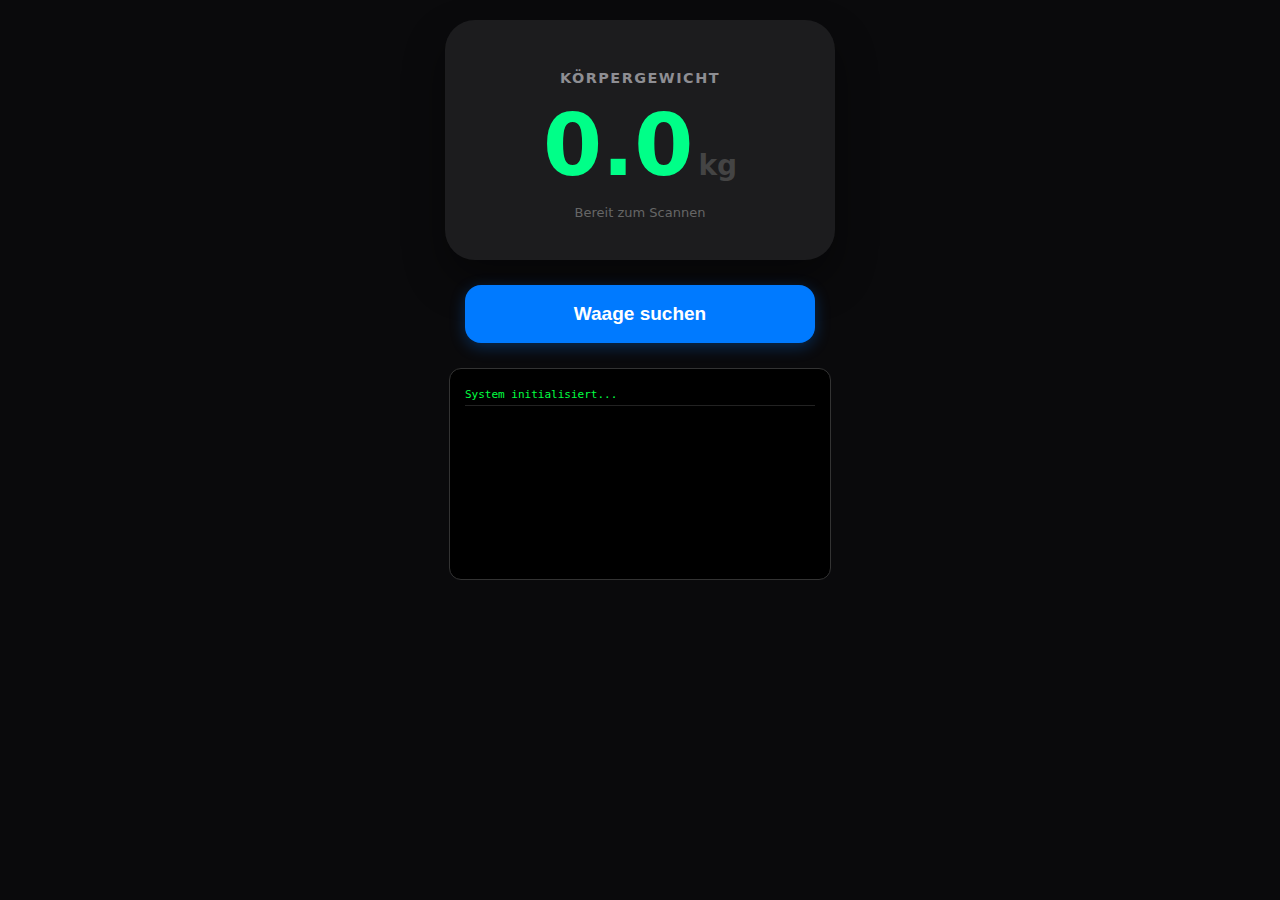
<file: index.html>
<!DOCTYPE html>
<html lang="de">
<head>
    <meta charset="UTF-8">
    <meta name="viewport" content="width=device-width, initial-scale=1.0, maximum-scale=1.0, user-scalable=no">
    <title>Scale Scanner Pro</title>
    <style>
        :root { --accent: #00ff88; --bg: #0a0a0c; --card: #1c1c1e; }
        body {
            font-family: -apple-system, system-ui, sans-serif;
            background-color: var(--bg);
            color: #fff;
            margin: 0;
            display: flex;
            flex-direction: column;
            align-items: center;
            padding: 20px;
            height: 100vh;
            box-sizing: border-box;
        }
        .weight-display {
            background: var(--card);
            border-radius: 30px;
            padding: 40px 20px;
            width: 100%;
            max-width: 350px;
            text-align: center;
            box-shadow: 0 20px 40px rgba(0,0,0,0.4);
            margin-bottom: 25px;
        }
        h1 { font-size: 0.9rem; color: #8e8e93; text-transform: uppercase; letter-spacing: 1.5px; margin-bottom: 10px; }
        #weight { font-size: 85px; font-weight: 800; color: var(--accent); margin: 0; font-variant-numeric: tabular-nums; }
        #weight span { font-size: 28px; color: #444; margin-left: 5px; }
        
        button {
            background: #007AFF;
            color: white;
            border: none;
            width: 100%;
            max-width: 350px;
            padding: 18px;
            font-size: 19px;
            border-radius: 16px;
            font-weight: 600;
            box-shadow: 0 4px 15px rgba(0,122,255,0.3);
        }
        button:active { transform: scale(0.97); }

        #debug {
            width: 100%;
            max-width: 350px;
            margin-top: 25px;
            background: #000;
            border-radius: 12px;
            padding: 15px;
            font-family: 'SF Mono', monospace;
            font-size: 11px;
            color: #00ff41;
            height: 180px;
            overflow-y: auto;
            border: 1px solid #333;
        }
        .log-entry { border-bottom: 1px solid #222; padding: 4px 0; }
        .log-time { color: #666; }
    </style>
</head>
<body>

    <div class="weight-display">
        <h1>Körpergewicht</h1>
        <div id="weight">0.0<span>kg</span></div>
        <div id="status" style="color: #666; font-size: 13px; margin-top: 10px;">Bereit zum Scannen</div>
    </div>

    <button onclick="startScanning()">Waage suchen</button>

    <div id="debug">
        <div class="log-entry">System initialisiert...</div>
    </div>

<script>
    const weightEl = document.getElementById('weight');
    const statusEl = document.getElementById('status');
    const debugEl = document.getElementById('debug');

    function log(msg) {
        const time = new Date().toLocaleTimeString().split(' ')[0];
        debugEl.innerHTML = `<div class="log-entry"><span class="log-time">[${time}]</span> ${msg}</div>` + debugEl.innerHTML;
        console.log(msg);
    }

    async function startScanning() {
        try {
            log("Suche nach Geräten...");
            statusEl.innerText = "Suche läuft...";

            // Wir fragen nach der Waage. acceptAllDevices hilft manchmal bei WebBLE,
            // um überhaupt Advertisements zu sehen.
            const device = await navigator.bluetooth.requestDevice({
                filters: [
                    { namePrefix: 'IF_B7' },
                    { namePrefix: 'if_b7' }
                ],
                optionalServices: [0x181B, 0x1801, 0x010E]
            });

            log("Gerät gewählt: " + device.name);
            statusEl.innerText = "Gerät verbunden. Warte auf Daten...";

            // Event Listener für Broadcast-Daten
            device.addEventListener('advertisementreceived', (event) => {
                log("Paket empfangen!");
                
                if (event.manufacturerData) {
                    for (let [id, dataView] of event.manufacturerData) {
                        let hexId = id.toString(16).toUpperCase().padStart(4, '0');
                        
                        // Bytes in Hex für Debugging
                        let bytes = [];
                        for (let i = 0; i < dataView.byteLength; i++) {
                            bytes.push(dataView.getUint8(i).toString(16).toUpperCase().padStart(2, '0'));
                        }
                        log(`ID: 0x${hexId} | Bytes: ${bytes.join(' ')}`);

                        // Dein Arduino-Parsing: Byte 12 und 13 (Offset beachten!)
                        // WICHTIG: Web-Bluetooth schneidet die 2 Bytes der ID oft weg. 
                        // Probier Index 10/11 ODER 12/13.
                        if (dataView.byteLength >= 12) {
                            let bHigh, bLow;
                            
                            if (dataView.byteLength >= 14) {
                                bHigh = dataView.getUint8(12);
                                bLow = dataView.getUint8(13);
                            } else {
                                bHigh = dataView.getUint8(10);
                                bLow = dataView.getUint8(11);
                            }

                            let weightRaw = (bHigh << 8) | bLow;
                            let kg = weightRaw / 100.0;
                            
                            if (kg > 5 && kg < 250) {
                                weightEl.innerHTML = `${kg.toFixed(1)}<span>kg</span>`;
                            }
                        }
                    }
                }
            });

            if (device.watchAdvertisements) {
                log("Starte watchAdvertisements...");
                await device.watchAdvertisements();
            } else {
                log("WARNUNG: watchAdvertisements wird nicht unterstützt.");
            }

        } catch (error) {
            log("FEHLER: " + error);
            statusEl.innerText = "Scan abgebrochen";
        }
    }
</script>
</body>
</html>
</file>
